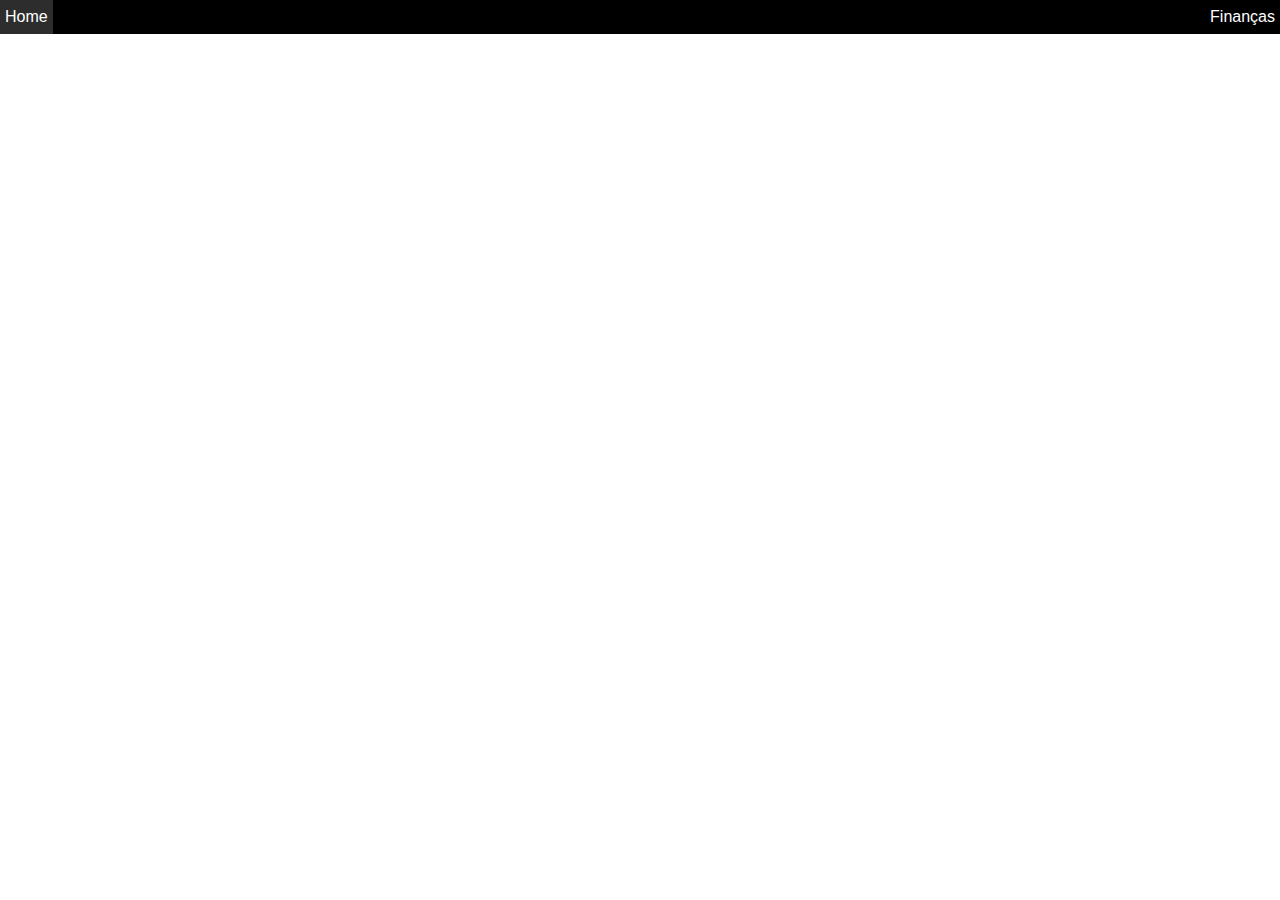
<file: Sistema/index.html>
<!DOCTYPE html>
<html lang="pt-br">

	<head>

    <meta charset="utf-8">
    <meta http-equiv="X-UA-Compatible" content="IE=edge">
    <meta name="viewport" content="width=device-width, initial-scale=1">

    <title>Sistema de Finanças - Página Principal</title>

    <link href="bootstrap/css/bootstrap.min.css" rel="stylesheet">
    <link href="css/estilo.css" rel="stylesheet">

	</head>
	
<body>
	<ul class="menu">
    	<li class="liHome"><a href="index.html">Home</a></li>
  		<li><a href="financas.html">Finanças</a></li>
    </ul>
    
    <div class="conteiner">
        <div>
            <div></div>
        </div>
    </div>

    <script src="bootstrap/js/bootstrap.min.js"></script>
</body>
</html>
</file>
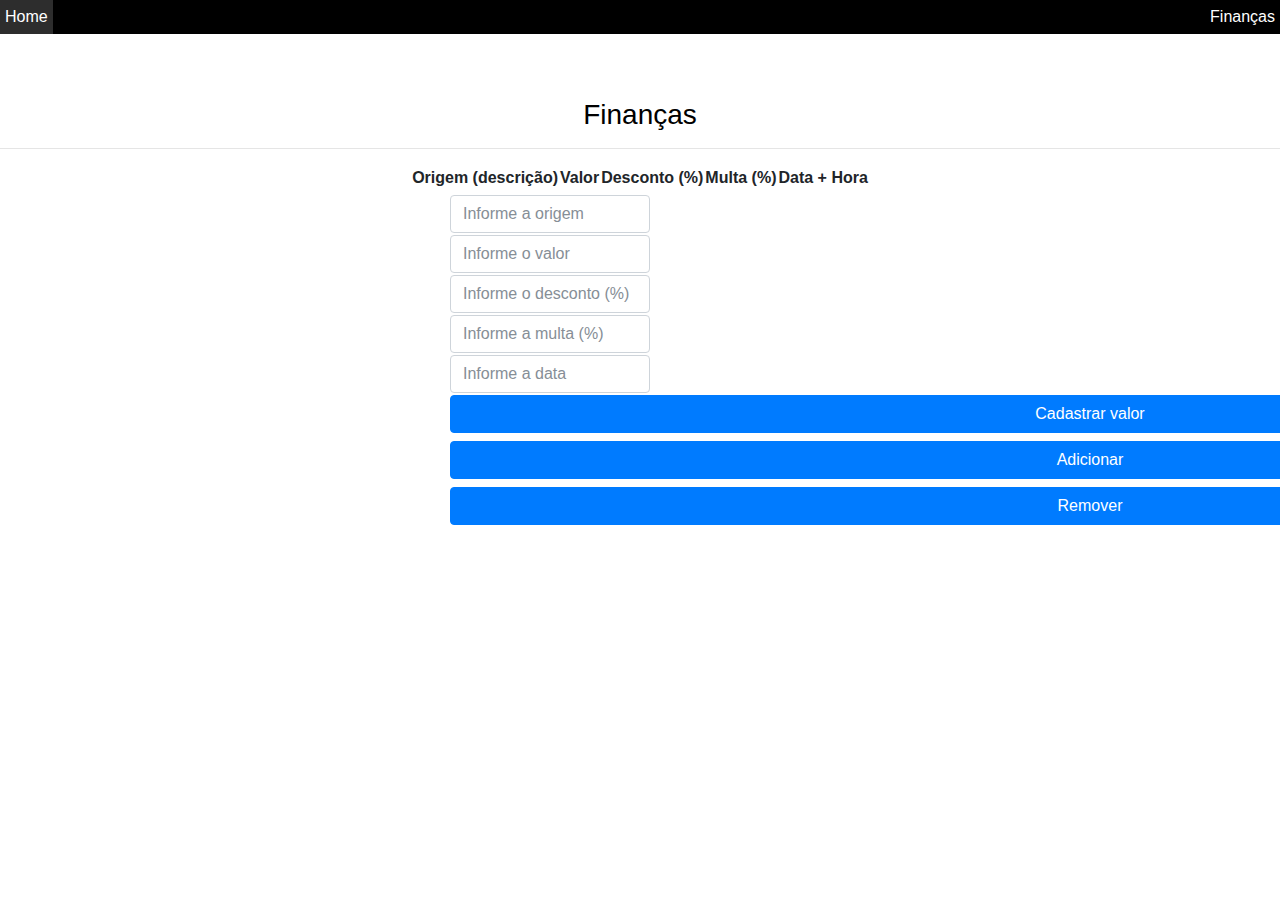
<file: Sistema/financas.html>
<!DOCTYPE html>
<html lang="pt-br">

	<head>

    <meta charset="utf-8">
    <meta http-equiv="X-UA-Compatible" content="IE=edge">
    <meta name="viewport" content="width=device-width, initial-scale=1">

    <title>Sistema de Finanças - Página Principal</title>

    <link href="bootstrap/css/bootstrap.min.css" rel="stylesheet">
    <link href="css/estilo.css" rel="stylesheet">

	</head>
	
<body>
	<ul class="menu">
    	<li class="liHome"><a href="index.html">Home</a></li>
  		<li><a href="financas.html">Finanças</a></li>
    </ul>
    
    <div class="conteiner">
        <div class="row">
            <div class="col-lg-12"">
                <h3>Finanças</h3>
                <table>
                    <tr>
                        <th></th>
                        <th>Origem (descrição)</th>
                        <th>Valor</th>
                        <th>Desconto (%)</th>
                        <th>Multa (%)</th>
                        <th>Data + Hora</th>
                        <th></th>
                    </tr>
                    
                    <tr> <hr/>
                        <td></td>
                        <td></td>
                        <td></td>
                        <td></td>
                        <td></td>
                    </tr>
                </table>

                <form>
                    <input class="form-control" type="text" placeholder="Informe a origem">
                    <input class="form-control" type="text" placeholder="Informe o valor">
                    <input class="form-control" type="text" placeholder="Informe o desconto (%)">
                    <input class="form-control" type="text" placeholder="Informe a multa (%)">
                    <input class="form-control" type="text" placeholder="Informe a data">
                </form>

                <button class="btn btn-primary btn-block">Cadastrar valor</button>
                <button class="btn btn-primary btn-block">Adicionar</button>
                <button class="btn btn-primary btn-block">Remover</button>
            </div>
        </div>
    </div>

    <script src="bootstrap/js/bootstrap.min.js"></script>
</body>
</html>
</file>
<file: Sistema/css/estilo.css>
/* Home */

.menu
{
	list-style-type: none;
    margin: 0;
    padding: 0;
    overflow: hidden;
    background-color: #000;
}

.menu li
{
    float: right;
    display: inline;
}

.menu>.liHome
{
    float: left;
}

.menu li a
{
	display: block;
    padding: 5px;
    color: #fff;
    text-align: center;
    text-decoration: none;
}

li a:hover
{
    background-color: #d3d3d336;
}

/* Finanças */

.conteiner
{
    background-color: #fff;
    padding-top: 5%;
}

h3
{
    text-align: center;
    color: #000;
}

table
{
    background-color: white;
    margin-left: auto;
    margin-right: auto;
}

th
{
    text-align: center;
}

.form-control
{
    margin-left: 450px;
    width: 200px;
    margin-top: 2px;
}

button
{
    margin-left: 450px;
    margin-top: 2px;
    width: 150px;
    color: black;
    display: inline;
}
</file>
